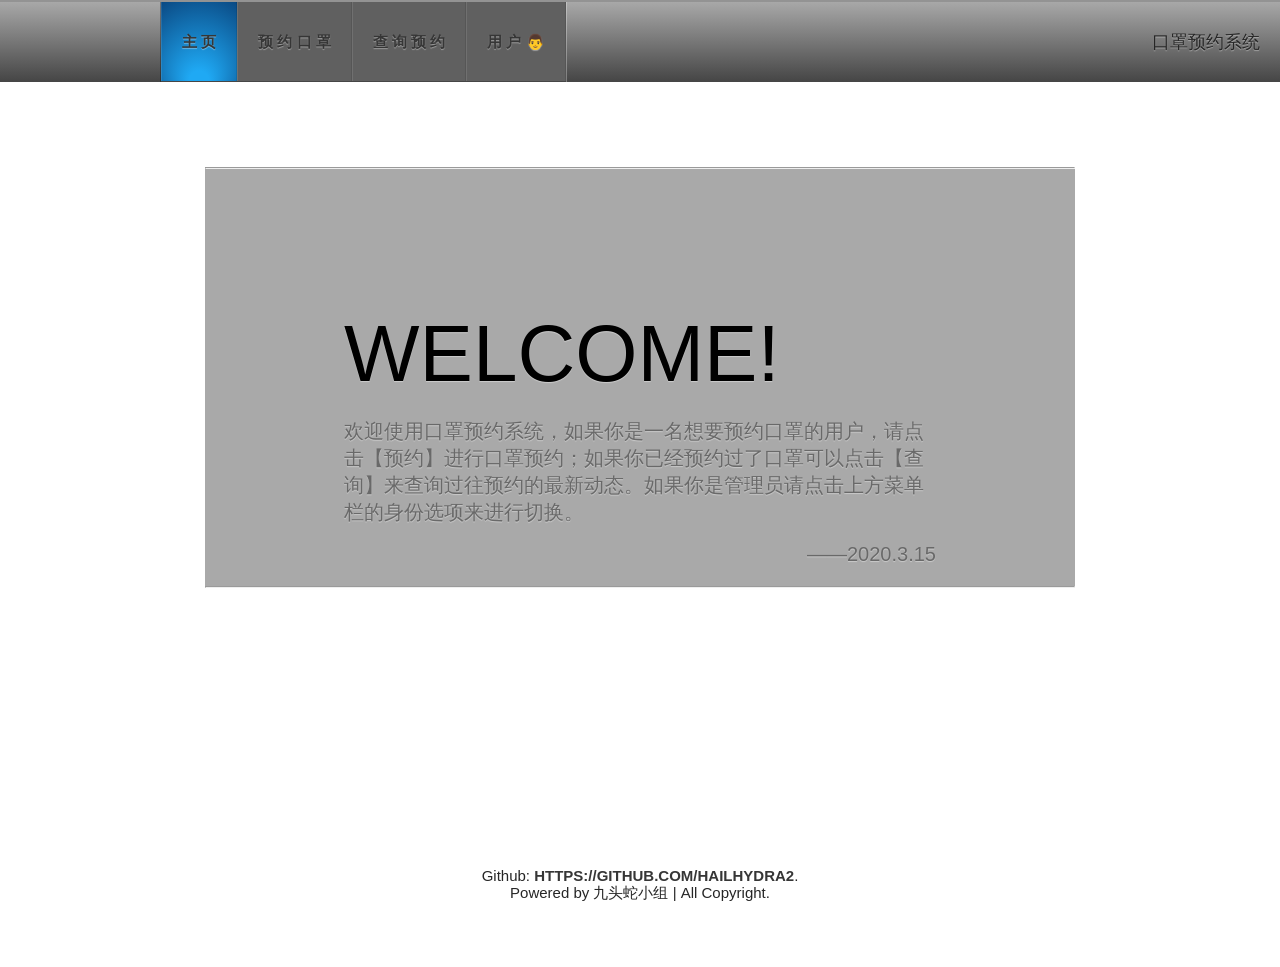
<file: 前端/html/index.html>
﻿<!DOCTYPE html>
<head>
<meta http-equiv="Content-Type" content="text/html; charset=utf-8" />
<title>口罩预约系统-FZU软件工程九头蛇小组</title>
<link type="text/css" rel="stylesheet" media="all" href="../css/styles.css" />
</head>

<body>
    <div class="wrapper">
        <div class="container">
            <ul class="menu" rel="sam1">
                <li class="active"><a href="index.html">主 页</a></li>
                <li><a href="book.html">预 约 口 罩</a></li>
                <li ><a href="query.html">查 询 预 约</a></li>
                <li><a href="adminLogin.html">用 户 👨</a></li>
            </ul>
        </div>
        <p class="title" align="center">口罩预约系统</p>
    </div>
    <br/>
    <br/>
    <br/>
    <div style="background-color:#A9A9A9;margin: 0% 16%;">
    <hr/>
    <p style="font-size:80px;margin: 16% 16% 2% 16%;color:#000000 " align="left;">WELCOME!</p>
    <p style="font-size:20px;margin: 0% 16% 2% 16%;color:#696969" align="left;">  欢迎使用口罩预约系统，如果你是一名想要预约口罩的用户，请点击【预约】进行口罩预约；如果你已经预约过了口罩可以点击【查询】来查询过往预约的最新动态。如果你是管理员请点击上方菜单栏的身份选项来进行切换。</p>
    <p style="font-size:20px;margin-left:16%;color:#696969;margin-top: 2%;margin-right: 16%" align="right">  ——2020.3.15</p>
    <hr/>
    </div>




<div style="text-align:center;clear:both"><br>
<p></p>

</div>

<footer style="margin-top:20%;border: 0px;position: relative;">

    <p style="font-size:15px;margin:0%;color:   DoderBlue" align="center">Github: <a href="https://github.com/HailHydra2">https://github.com/HailHydra2</a>.</p>
    <p style="font-size:15px;margin-top:0%;color:   DoderBlue" align="center">Powered by 九头蛇小组 | All Copyright.</p>
  
</footer>
</body>
</html>
</file>
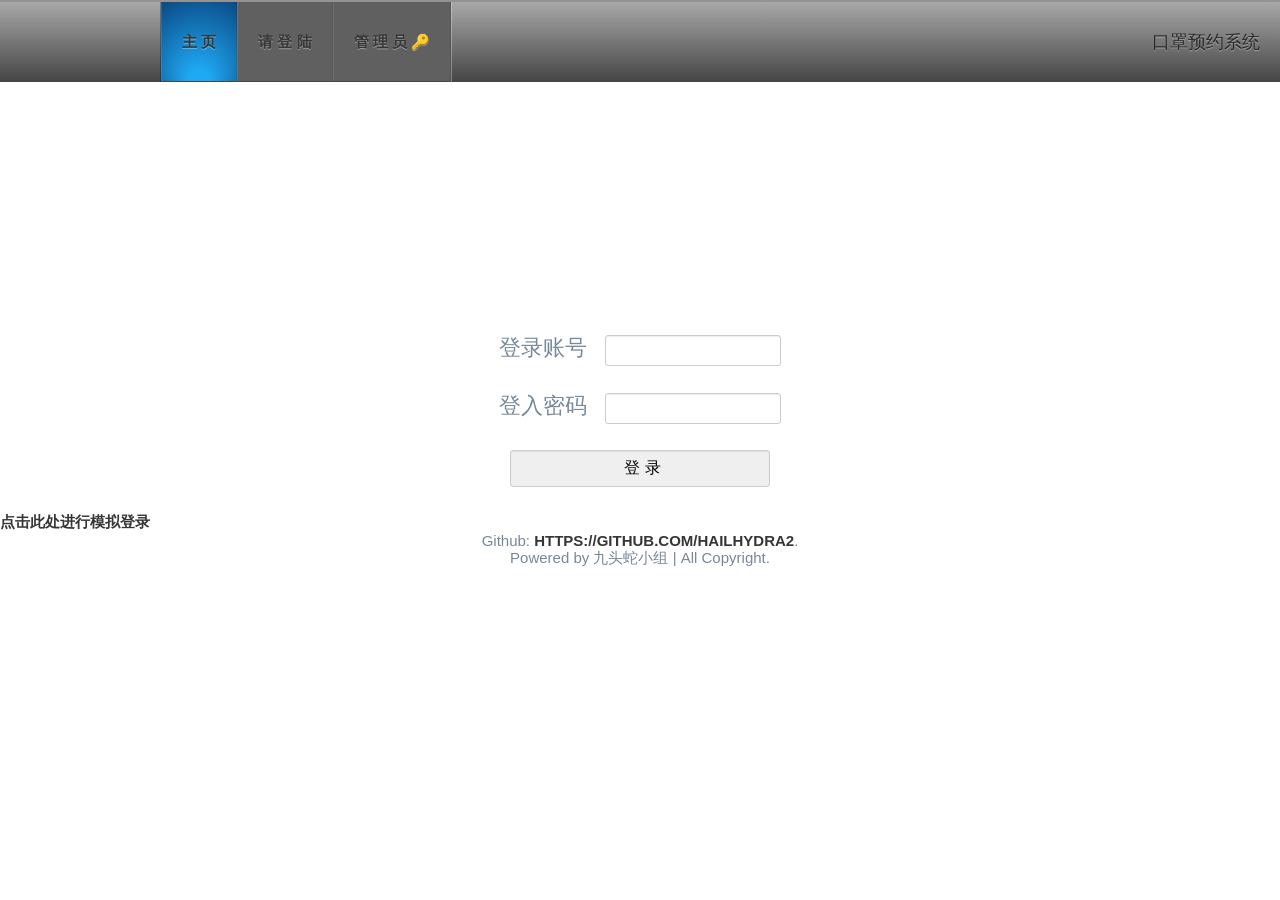
<file: 前端/html/adminLogin.html>
﻿<!DOCTYPE html>
<head>
<meta http-equiv="Content-Type" content="text/html; charset=utf-8" />
<title>口罩预约系统-FZU软件工程九头蛇小组</title>
<link type="text/css" rel="stylesheet" media="all" href="../css/styles.css" />
</head>

<body>
    <div class="wrapper">
        <div class="container">
            <ul class="menu" rel="sam1">
                <li class="active"><a href="index.html">主 页</a></li>
                <li><a href="">请 登 陆</a></li>
                <li><a href="index.html">管 理 员 🔑</a></li>
            </ul>
        </div>
        <p class="title" align="center">口罩预约系统</p>
    </div>

    <!--<p style="font-size:20px;margin:16%;color:LightSlateGray" align="center"> 管理员登陆页面 </p>
    -->

<div style="text-align:center;clear:both"><br>
    <form>
        <p style="font-size:22px;margin:16% 0% 2%;color:LightSlateGray" align="center">登录账号&nbsp;&nbsp;
        <input type="text">
        </p>
        <p style="font-size:22px;margin:2% 0%;color:LightSlateGray" align="center">登入密码&nbsp;&nbsp;
        <input type="text">
        </p>
        <input style="font-size:16px ;margin:0px auto 2%;width: 260px;text-align: center;" type="submit" value="登 录">
    </form>
</div>

<a href="adminSetting.html">点击此处进行模拟登录&nbsp;&nbsp;</a>

<footer style="margin-top:0%;border: 0px;">

    <p style="font-size:15px;margin:0%;color:LightSlateGray" align="center">Github: <a href="https://github.com/HailHydra2">https://github.com/HailHydra2</a>.</p>
    <p style="font-size:15px;margin-top:0%;color:LightSlateGray" align="center">Powered by 九头蛇小组 | All Copyright.</p>
  
</footer>
</body>
</html>
</file>
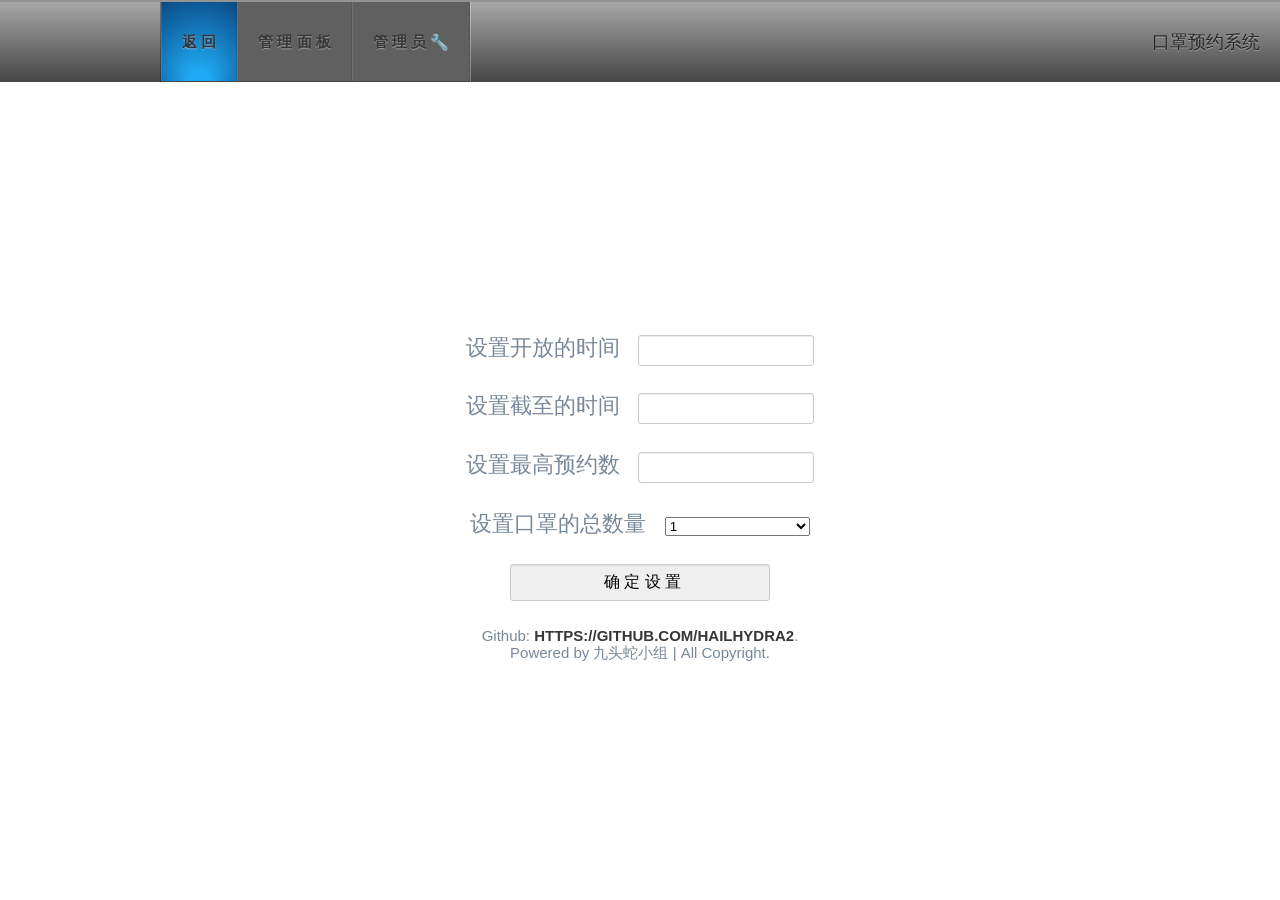
<file: 前端/html/adminSetting.html>
﻿<!DOCTYPE html>
<head>
<meta http-equiv="Content-Type" content="text/html; charset=utf-8" />
<title>口罩预约系统-FZU软件工程九头蛇小组</title>
<link type="text/css" rel="stylesheet" media="all" href="../css/styles.css" />
</head>

<body>
    <div class="wrapper">
        <div class="container">
            <ul class="menu" rel="sam1">
                <li class="active"><a href="adminLogin.html">返 回</a></li>
                <li><a href="adminSetting.html">管 理 面 板</a></li>
                <li><a href="index.html">管 理 员 🔧</a></li>
            </ul>
        </div>
        <p class="title" align="center">口罩预约系统</p>
    </div>
   
   
    <!--
    <p style="font-size:20px;margin:16%;color:LightSlateGray" align="center"> 管理员登陆成功页面 </p>
    -->




<div style="text-align:center;clear:both"><br>
    <form>
        <p style="font-size:22px;margin:16% 0% 2%;color:LightSlateGray" align="center">设置开放的时间&nbsp;&nbsp;
        <input type="text">
        </p>
        <p style="font-size:22px;margin:2% 0%;color:LightSlateGray" align="center">设置截至的时间&nbsp;&nbsp;
        <input type="text">
        </p>
        <p style="font-size:22px;margin:2% 0%;color:LightSlateGray" align="center">设置最高预约数&nbsp;&nbsp;
        <input type="text">
        </p>
        <p style="font-size:22px;margin:2% 0%;color:LightSlateGray" align="center">设置口罩的总数量&nbsp;&nbsp;
        <select name="number" style="width: 145px">
            <option value="1">1</option>
            <option value="2">2</option>
            <option value="3">3</option>
        </select>
    
        </p>
        <input style="font-size:16px ;margin:0px auto 2%;width: 260px;text-align: center;" type="submit" value="确 定 设 置">
        <br/>
        </form>

</div>

<footer style="margin-top:0%;border: 0px;">

    <p style="font-size:15px;margin:0%;color:LightSlateGray" align="center">Github: <a href="https://github.com/HailHydra2">https://github.com/HailHydra2</a>.</p>
    <p style="font-size:15px;margin-top:0%;color:LightSlateGray" align="center">Powered by 九头蛇小组 | All Copyright.</p>
  
</footer>
</body>
</html>
</file>
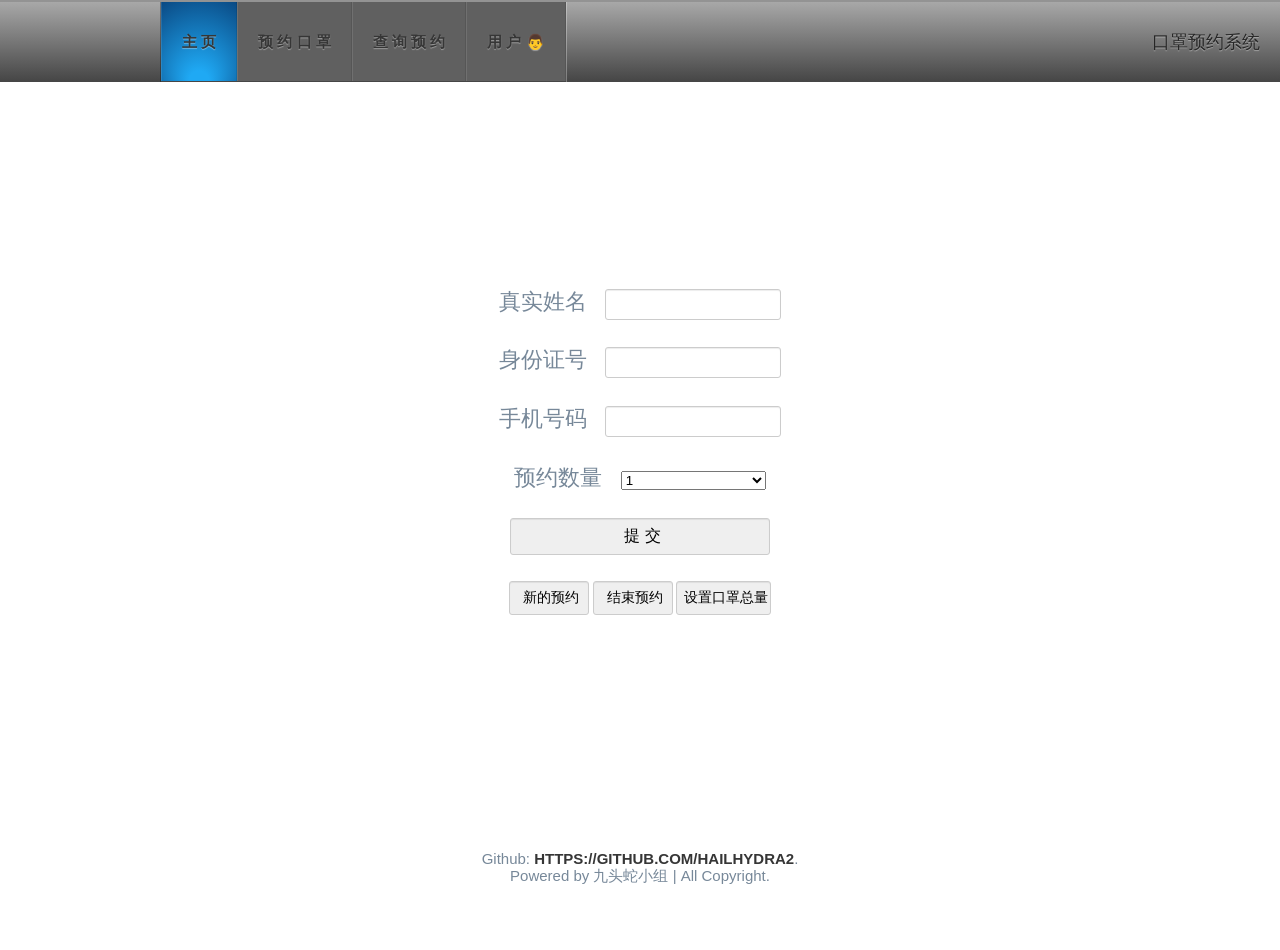
<file: 前端/html/book.html>
<!DOCTYPE html>
<head>
<meta http-equiv="Content-Type" content="text/html; charset=utf-8" />
<title>口罩预约系统-FZU软件工程九头蛇小组</title>
<link type="text/css" rel="stylesheet" media="all" href="../css/styles.css" />
</head>

<body>
    <div class="wrapper">
        <div class="container">
            <ul class="menu" rel="sam1">
                <li class="active"><a href="index.html">主 页</a></li>
                <li><a href="book.html">预 约 口 罩</a></li>
                <li ><a href="query.html">查 询 预 约</a></li>
                <li><a href="adminLogin.html">用 户 👨</a></li>
            </ul>
        </div>
        <p class="title" align="center">口罩预约系统</p>
    </div>
    <div style="text-align: center;">
    <form>
    <p style="font-size:22px;margin:16% 0% 2%;color:LightSlateGray" align="center">真实姓名&nbsp;&nbsp;
    <input type="text">
    </p>
    <p style="font-size:22px;margin:2% 0%;color:LightSlateGray" align="center">身份证号&nbsp;&nbsp;
    <input type="text">
    </p>
    <p style="font-size:22px;margin:2% 0%;color:LightSlateGray" align="center">手机号码&nbsp;&nbsp;
    <input type="text">
    </p>
    <p style="font-size:22px;margin:2% 0%;color:LightSlateGray" align="center">预约数量&nbsp;&nbsp;
    <select name="number" style="width: 145px">
        <option value="1">1</option>
        <option value="2">2</option>
        <option value="3">3</option>
    </select>

    </p>
    <input style="font-size:16px ;margin:0px auto 2%;width: 260px;text-align: center;" type="submit" value="提 交">
    <br/>
    <input style="font-size:14px ;margin:0px auto 2%;width: 80px;text-align: center;" type="submit" value="新的预约">
    <input style="font-size:14px ;margin:0px auto 2%;width: 80px;text-align: center;" type="submit" value="结束预约">
    <input style="font-size:14px ;margin:0px auto 16%;width: 95px;text-align: center;" type="submit" value="设置口罩总量">
    </form>
</div>





<div style="text-align:center;clear:both"><br>
<p></p>

</div>

<footer style="margin-top:0%;border: 0px;">

    <p style="font-size:15px;margin:0%;color:LightSlateGray" align="center">Github: <a href="https://github.com/HailHydra2">https://github.com/HailHydra2</a>.</p>
    <p style="font-size:15px;margin-top:0%;color:LightSlateGray" align="center">Powered by 九头蛇小组 | All Copyright.</p>
  
</footer>
</body>
</html>
</file>
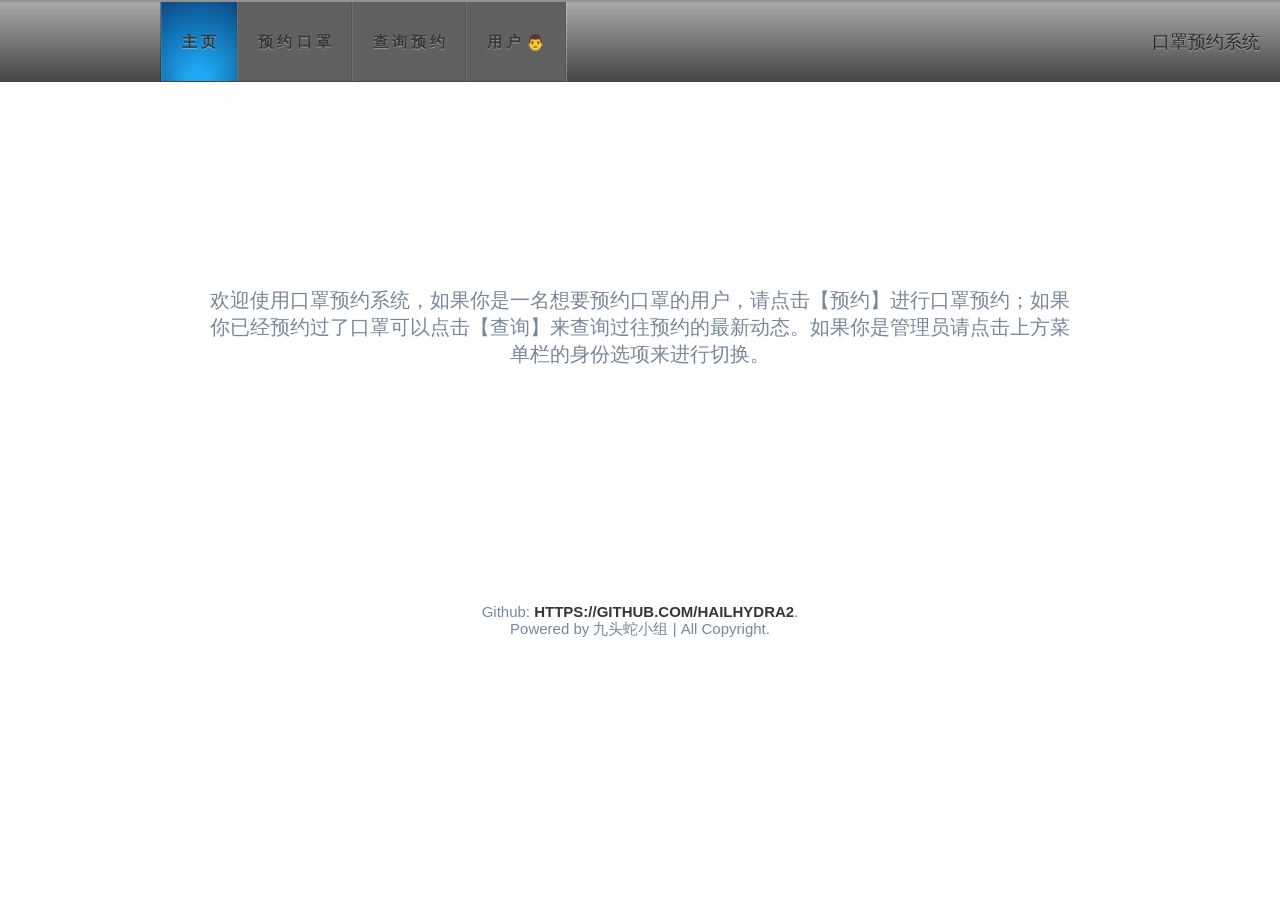
<file: 前端/html/query.html>
﻿<!DOCTYPE html>
<head>
<meta http-equiv="Content-Type" content="text/html; charset=utf-8" />
<title>口罩预约系统-FZU软件工程九头蛇小组</title>
<link type="text/css" rel="stylesheet" media="all" href="../css/styles.css" />
</head>

<body>
    <div class="wrapper">
        <div class="container">
            <ul class="menu" rel="sam1">
                <li class="active"><a href="index.html">主 页</a></li>
                <li><a href="book.html">预 约 口 罩</a></li>
                <li ><a href="query.html">查 询 预 约</a></li>
                <li><a href="adminLogin.html">用 户 👨</a></li>
            </ul>
        </div>
        <p class="title" align="center">口罩预约系统</p>
    </div>
    <p style="font-size:20px;margin:16%;color:LightSlateGray" align="center">  欢迎使用口罩预约系统，如果你是一名想要预约口罩的用户，请点击【预约】进行口罩预约；如果你已经预约过了口罩可以点击【查询】来查询过往预约的最新动态。如果你是管理员请点击上方菜单栏的身份选项来进行切换。</p>




<div style="text-align:center;clear:both"><br>
<p></p>

</div>

<footer style="margin-top:0%;border: 0px;">

    <p style="font-size:15px;margin:0%;color:LightSlateGray" align="center">Github: <a href="https://github.com/HailHydra2">https://github.com/HailHydra2</a>.</p>
    <p style="font-size:15px;margin-top:0%;color:LightSlateGray" align="center">Powered by 九头蛇小组 | All Copyright.</p>
  
</footer>
</body>
</html>
</file>
<file: 前端/css/styles.css>
body {
    font-family: Arial;
    font-size: 14px;
    text-shadow: 0 1px 1px rgba(255,255,255,0.4);
    color: #262626;
    margin: 0;
    padding: 0;
    
}

input{                 
    border: 1px solid #ccc;                 
    padding: 7px 0px;                 
    border-radius: 3px;                 
    padding-left:5px;                 
    -webkit-box-shadow: inset 0 1px 1px rgba(0,0,0,.075);                 
    box-shadow: inset 0 1px 1px rgba(0,0,0,.075);                 
    -webkit-transition: border-color ease-in-out .15s,-webkit-box-shadow ease-in-out .15s;                 
    -o-transition: border-color ease-in-out .15s,box-shadow ease-in-out .15s;                 
    transition: border-color ease-in-out .15s,box-shadow ease-in-out .15s             
}             

input:focus{                     
    border-color: #66afe9;                     
    outline: 0;                     
    -webkit-box-shadow: inset 0 1px 1px rgba(0,0,0,.075),0 0 8px rgba(102,175,233,.6);                     
    box-shadow: inset 0 1px 1px rgba(0,0,0,.075),0 0 8px rgba(102,175,233,.6)             
}

.wrapper {
    width: 100%;
    height: 80px;
    background : #464646;
    background : -webkit-gradient(linear, left top, left bottom, from(rgb(168,168,168)), to(rgb(69,69,69)));
    background : -moz-linear-gradient(top, rgb(168,168,168), rgb(69,69,69));
    border-top: 2px solid #939393;
    position: relative;
    margin-bottom: 30px;
}

.title {
    position: absolute;
    right: 20px;
    top: 10px;
    font-size: 18px;
    text-transform: uppercase;
}

.fl {
    float: left;
}

.container {
    width: 960px;
    margin: 0 auto;
}

.menu {
    height: 80px;
    border-left: 1px solid rgba(0,0,0,0.3);
    border-right: 1px solid rgba(255,255,255,0.3);
    float:left;
}

footer{height:100px;margin-top:-100px;}

a {
    text-decoration: none;
    color: #363636;
    text-transform: uppercase;
    font-size: 15px;
    font-weight: bold;
}

ul {
    margin: 0;
    padding: 0;
}

ul.menu li {
    list-style: none;
    float:left;
    height: 79px;
    text-align: center;
    background: -webkit-gradient(radial, 50% 100%, 10, 50% 50%, 90, from(rgba(31,169,244,1)), to(rgba(0,28,78, 1)) );
    background: -moz-radial-gradient(center 80px 45deg, circle cover, rgba(31,169,244,1) 0%, rgba(0,28,78, 1) 100%);
    }

ul li a {
    display: block;
    padding: 0 20px;
    border-left: 1px solid rgba(255,255,255,0.1);
    border-right: 1px solid rgba(0,0,0,0.1);
    text-align: center;
    line-height: 79px;
    background : -webkit-gradient(linear, left top, left bottom, from(rgb(168,168,168)), to(rgb(69,69,69)));
    background : -moz-linear-gradient(top, rgb(168,168,168), rgb(69,69,69));
    -webkit-transition-property: background;
    -webkit-transition-duration: 700ms;
    -moz-transition-property: background;
    -moz-transition-duration: 700ms;
    }

ul li a:hover {
    background: transparent none;
}

ul[rel=sam1] li a {
    background: #606060;
}

ul[rel=sam1] li a:hover {
    background: transparent none;
}

ul li.active a{
    background: -webkit-gradient(radial, 50% 100%, 10, 50% 50%, 90, from(rgba(31,169,244,1)), to(rgba(0,28,78, 1)) );
    background: -moz-radial-gradient(center 80px 45deg, circle cover, rgba(31,169,244,1) 0%, rgba(0,28,78, 1) 100%);
}


/* Css for vertical sample */
ul.vertical {
    margin: 0 20px 0 0;
    width: 250px;
    border: 1px solid #323232;
    -webkit-border-top-right-radius: 8px;
    -moz-border-radius-topright: 8px;
    -webkit-border-bottom-right-radius: 8px;
    -moz-border-radius-bottomright: 8px;
}

ul.vertical li {
    list-style: none;
    position: relative;
    background: -webkit-gradient(radial, 50% 100%, 0, 50% 100%, 140, from(rgba(31,169,244,1)), to(rgba(0,28,78, 1)) );
    background: -moz-radial-gradient(center 80px 45deg, circle cover, rgba(31,169,244,1) 0%, rgba(0,28,78, 1) 100%);
}

ul.vertical li span {
    position: absolute;
    left: 20px;
    top: 50px;
    color: #151515;
    text-shadow: 0 1px 1px rgba(255,255,255,0.2);
}

ul.vertical li:first-child a, ul.vertical li:first-child {
    -webkit-border-top-right-radius: 8px;
    -moz-border-radius-topright: 8px;
}

ul.vertical li:last-child a, ul.vertical li:last-child {
    -webkit-border-bottom-right-radius: 8px;
    -moz-border-radius-bottomright: 8px;
}

ul.vertical li a{
    background: -webkit-gradient(linear, left top, left bottom, from(rgba(117,117,117,1)), to(rgba(68,68,68,1)));
    background: -moz-linear-gradient(top, rgba(117,117,117,1), rgba(68,68,68,1));
    text-align: left;
    border-bottom: 1px solid #323232;
    border-top: 1px solid #868686;
    border-right: 1px solid #5a5a5a;
    color: #151515;
    -webkit-transition-property: background;
    -webkit-transition-duration: 700ms;
    -moz-transition-property: background;
    -moz-transition-duration: 700ms;
}

ul.vertical li a:hover {
    background: transparent none;
}

ul.vertical[rel=ver1] li a{
    background: #606060;
}

ul.vertical[rel=ver1] li a:hover{
    background: transparent none;
}
</file>
